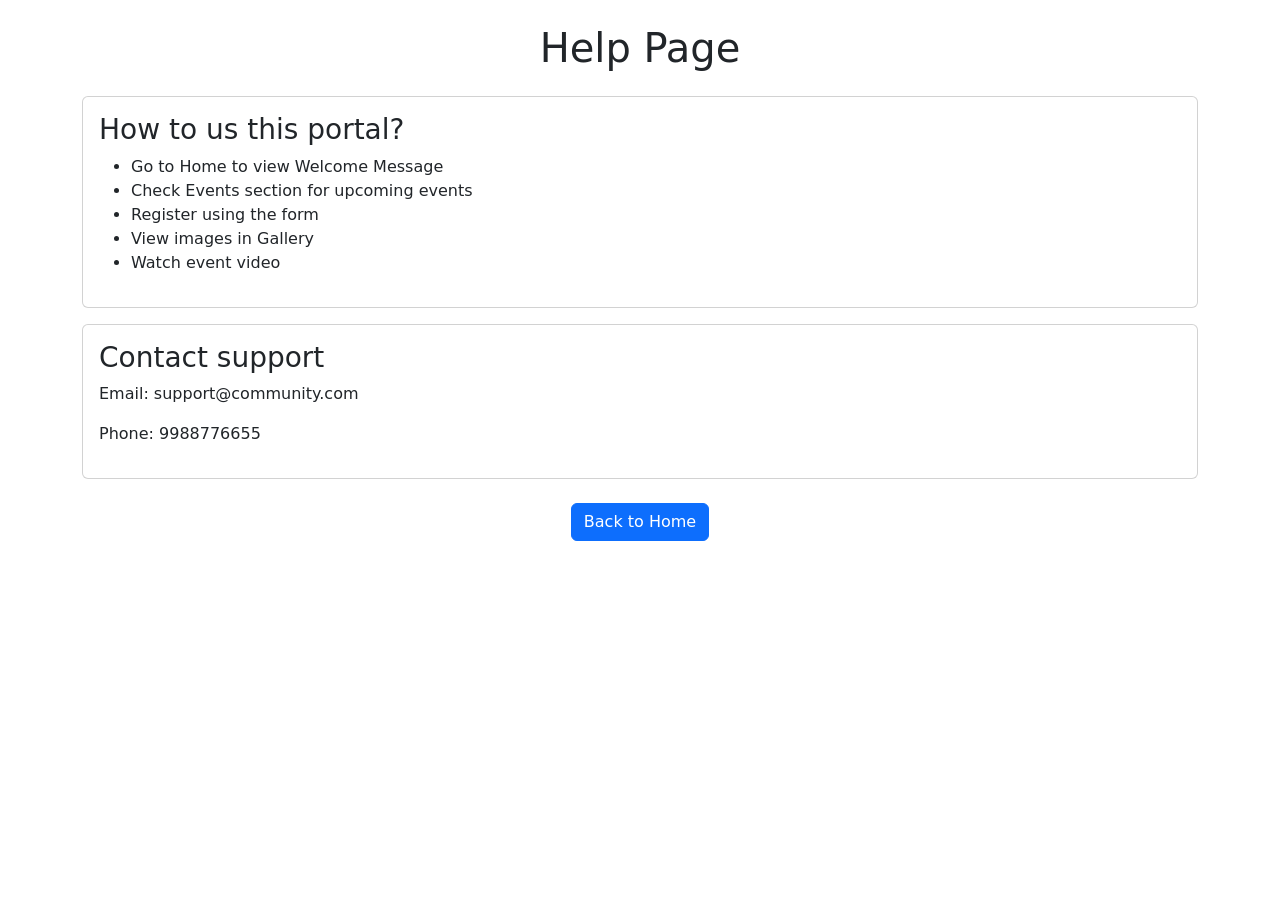
<file: Local_Community_event_portal/help.html>
<!DOCTYPE html>
<html lang="en">
    <head>
        <meta charset="UTF-8">
        <title>Help - Community Portal</title>
        <link href="https://cdn.jsdelivr.net/npm/bootstrap@5.3.3/dist/css/bootstrap.min.css" rel="stylesheet">
    </head>
    <body class="container mt-4">
        <h1 class="text-center mb-4">Help Page</h1>
        <div class="card p-3">
            <h3>How to us this portal?</h3>

            <ul>
                <li>Go to Home to view Welcome Message</li>
                <li>Check Events section for upcoming events</li>
                <li>Register using the form</li>
                <li>View images in Gallery</li>
                <li>Watch event video</li>
            </ul>
        </div>
        <div class="card p-3 mt-3">
            <h3>Contact support</h3>
            <p>Email: support@community.com</p>
            <p>Phone: 9988776655</p>
        </div>
        <div class=" text-center mt-4">
            <a href = "index.html" class="btn btn-primary">Back to Home</a>
        </div>
    </body>
</html>
</file>
